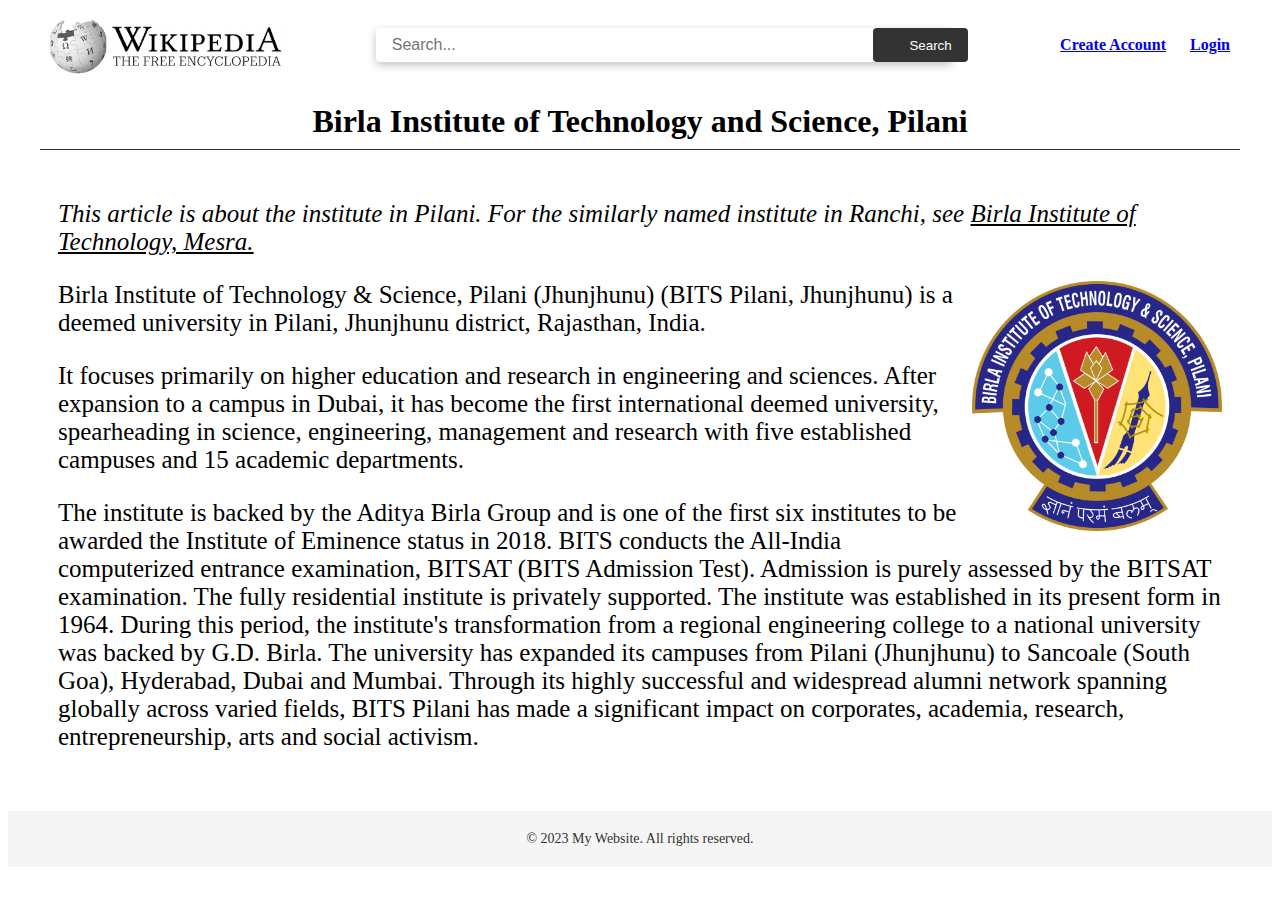
<file: page1/index.html>
<html>
    <head>
        <meta charset="utf-8" />
        <meta http-equiv="X-UA-Compatible" content="IE=edge" />
        <title></title>
        <meta name="description" content="" />
        <meta name="viewport" content="width=device-width, initial-scale=1" />
        <link rel="stylesheet" href="index.css" />
    </head>

    <body>
        <nav class="navbar">
            <a href="#">
                <img class="logo" src="logo.png" alt="My Website Logo" />
            </a>
            <div class="search-bar">
                <input type="text" placeholder="Search..." />
                <button type="submit"><span>Search</span></button>
            </div>
            <div class="links">
                <a href="#">Create Account</a>
                <a href="#">Login</a>
            </div>
        </nav>

        <h1 class="heading">
            Birla Institute of Technology and Science, Pilani
        </h1>

        <div class="container">
            <p>
                <i
                    >This article is about the institute in Pilani. For the
                    similarly named institute in Ranchi, see
                    <u>Birla Institute of Technology, Mesra.</u></i
                >
            </p>
            <img src="./bits.png" />
            <p>
                Birla Institute of Technology & Science, Pilani (Jhunjhunu)
                (BITS Pilani, Jhunjhunu) is a deemed university in Pilani,
                Jhunjhunu district, Rajasthan, India.
            </p>
            <p>
                It focuses primarily on higher education and research in
                engineering and sciences. After expansion to a campus in Dubai,
                it has become the first international deemed university,
                spearheading in science, engineering, management and research
                with five established campuses and 15 academic departments.
            </p>
            <p>
                The institute is backed by the Aditya Birla Group and is one of
                the first six institutes to be awarded the Institute of Eminence
                status in 2018. BITS conducts the All-India computerized
                entrance examination, BITSAT (BITS Admission Test). Admission is
                purely assessed by the BITSAT examination. The fully residential
                institute is privately supported. The institute was established
                in its present form in 1964. During this period, the institute's
                transformation from a regional engineering college to a national
                university was backed by G.D. Birla. The university has expanded
                its campuses from Pilani (Jhunjhunu) to Sancoale (South Goa),
                Hyderabad, Dubai and Mumbai. Through its highly successful and
                widespread alumni network spanning globally across varied
                fields, BITS Pilani has made a significant impact on corporates,
                academia, research, entrepreneurship, arts and social activism.
            </p>
        </div>
        <footer
            style="
                background-color: #f5f5f5;
                color: #333;
                font-size: 14px;
                padding: 20px 0;
                text-align: center;
            "
        >
            <div style="max-width: 1200px; margin: 0 auto">
                <p style="margin: 0">
                    &copy; 2023 My Website. All rights reserved.
                </p>
            </div>
        </footer>
    </body>
</html>
</file>
<file: page1/index.css>
body {
    font-family: Linux Libertine, Georgia, Times, serif;
}

.navbar {
    display: flex;
    justify-content: space-between;
    align-items: center;
    height: 10px;
    padding: 2rem;
}

nav img {
    height: 70px;
}

.search-bar {
    position: relative;
    display: inline-block;
    width: 600px;
}

.search-bar input[type="text"] {
    width: 96%;
    padding: 0.5rem 1rem;
    border: 1px;
    border-radius: 4px;
    box-shadow: rgba(0, 0, 0, 0.24) 0px 3px 8px;
    font-size: 1rem;
    font-family: Arial, sans-serif;
    color: #333;
}

.search-bar button[type="submit"] {
    position: absolute;
    top: 50%;
    right: 0.5rem;
    transform: translateY(-50%);
    background-color: #333;
    color: #fff;
    border: none;
    border-radius: 4px;
    padding: 0.5rem 1rem;
    cursor: pointer;
    transition: background-color 0.2s ease-in-out;
}

.search-bar button[type="submit"]:hover,
.search-bar button[type="submit"]:focus {
    background-color: #666;
}
.search-bar button[type="submit"]::before {
    content: "\f002";
    font-family: serif;
    font-size: 1rem;
    font-weight: normal;
    font-style: normal;
    text-decoration: inherit;
    display: inline-block;
    margin-right: 0.5rem;
}

.links a {
    padding: 10px;
    font-weight: bold;
}

h1 {
    text-align: center;
    font-size: 2rem;
    font-weight: bold;
    margin-bottom: 1rem;
    position: relative;
}

h1::after {
    content: "";
    display: block;
    width: 1200px;
    height: 1px;
    background-color: #333;
    position: absolute;
    bottom: -10px;
    left: 50%;
    transform: translateX(-50%);
}

.container {
    display: flex;
    display: block;
    margin: 60px 50px 60px 50px;
    font-size: 25px;
}

img {
    float: right;
    height: 250px;
}
</file>
